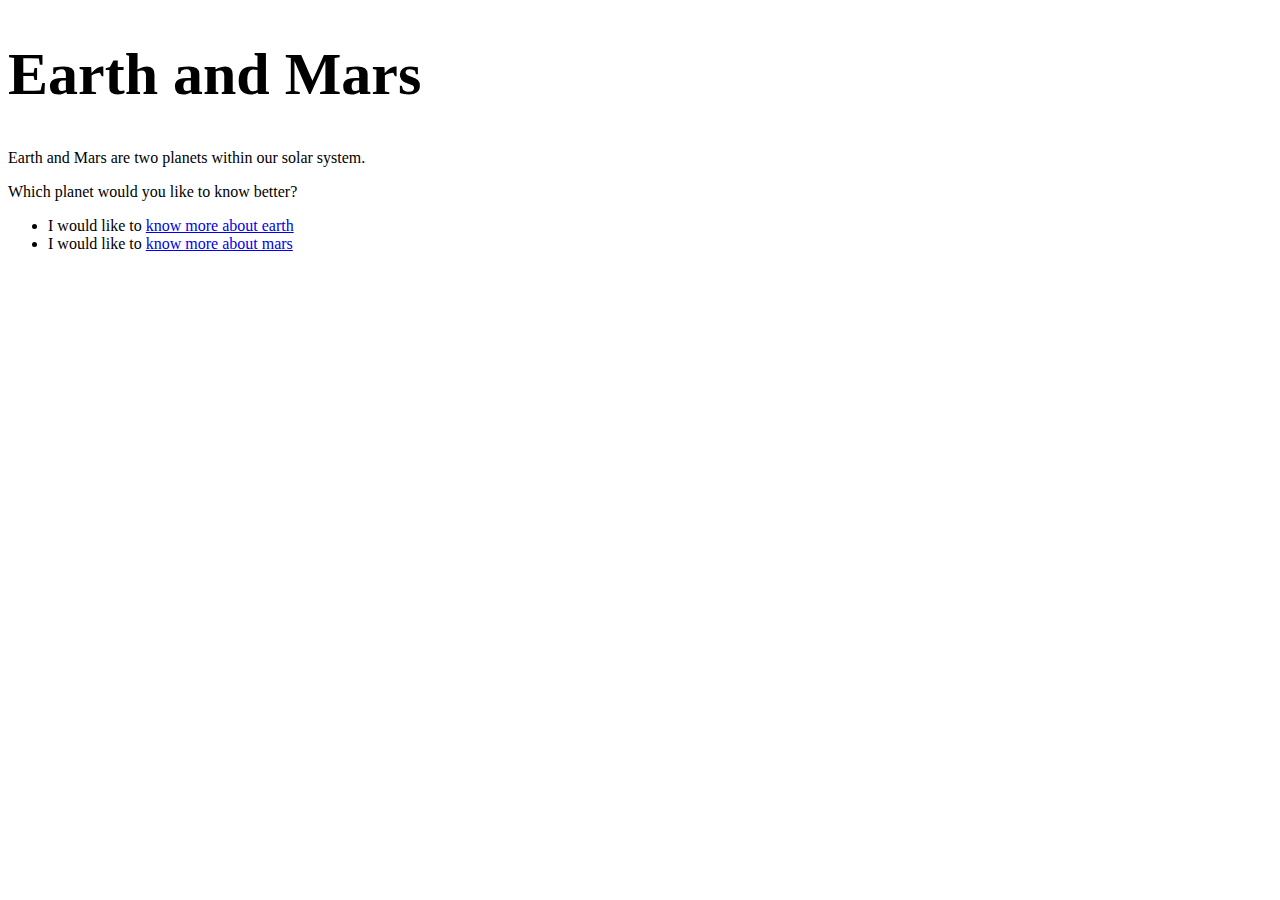
<file: index.html>
<!DOCTYPE html>
<html>
  <head>
    <title>Earth and mars</title>
    <style>
      h1 {
        font-size: 60px;
      }
    </style>
  </head>
  <body>
    <h1>Earth and Mars</h1>
    <p>Earth and Mars are two planets within our solar system.</p>
    <p>Which planet would you like to know better?</p>
    <ul>
      <li>I would like to <a href="earth.html">know more about earth</a></li>
      <li>I would like to <a href="mars.html">know more about mars</a></li>
    </ul>
  </body>
</html>
</file>
